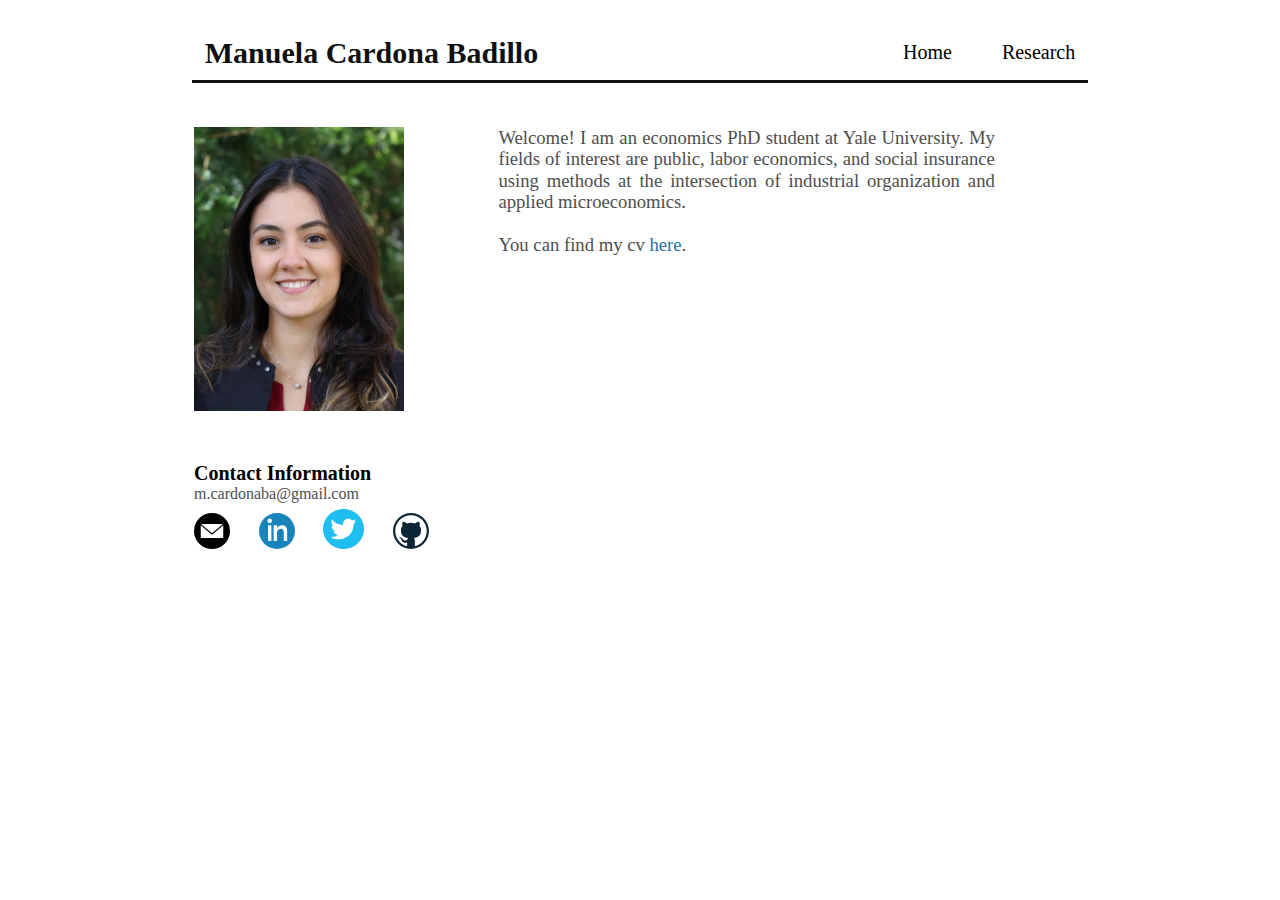
<file: index.html>
<!DOCTYPE html>
<html lang="en">
    <head>
        <!-- Google tag (gtag.js) -->
            <script async src="https://www.googletagmanager.com/gtag/js?id=G-13QLKQVPKC"></script>
            <script>
            window.dataLayer = window.dataLayer || [];
            function gtag(){dataLayer.push(arguments);}
            gtag('js', new Date());

            gtag('config', 'G-13QLKQVPKC');
            </script>
        <meta charset="UTF-8">
        <meta name="viewport" content="width=device-width, initial-scale=1.0">
        <meta http-equiv="X-UA-Compatible" content="ie=edge">
        <meta name="google-site-verification" content="wm3FU4amzJM3DNm_mJjvydsTVG3A-HDJt4UTc4wju94" />
        <script defer src="swup/dist/swup.min.js"></script>
        <script defer src="script.js"></script>
        <script src="https://ajax.googleapis.com/ajax/libs/jquery/3.5.1/jquery.min.js"></script>
        <link href="styles.css" rel="stylesheet">
        <link href="normalize.css" rel="stylesheet">
        <title>Manuela Cardona Badillo</title>
        <link rel="shortcut icon" type="image/png"
        href="photos/small/normal.png"/>
    </head>
    <body>

    <header class="header">
        <nav class="navbar">
            <a href="/index.html" class="nav-logo"><b>Manuela Cardona Badillo</b></a>
            <ul class="nav-menu">
                <li class="nav-item">
                    <a href="/index.html" class="nav-link">Home</a>
                </li>
                <li class="nav-item">
                    <a href="/research.html" class="nav-link">Research</a>
                </li>              
            </ul>
            <div class="hamburger">
                <span class="bar"></span>
                <span class="bar"></span>
                <span class="bar"></span>
            </div>
            
        </nav>
    </header>

    
    <main id="swup" class="transition-fade">

        <table width="100%" align="center" class="table
        table-responsive desktop"> 
            <tr>
            <td VALIGN=TOP style="height:320px"><img src="photos/mcb_headshot.JPG" width="210px" height="284px"></td>
            <td align="center" VALIGN=TOP rowspan="2" style="padding-right:10%;padding-left:7%" ><p> 
            Welcome! I am an economics PhD student at Yale University. My fields of interest are public, labor economics, and social insurance using
            methods at the intersection of industrial organization and applied microeconomics.<br> <br> 
            You can find my cv <a href="cv/MCB_cv.pdf" target="_blank" title="My cv"><font color="#2471A3">here</font></a>.</p>
            </p></td>
            </tr>
            <tr>
            <td align="left" VALIGN=TOP style="width:240px">
            <h1 style="margin-bottom: 0%;"> Contact Information</h1>
            <p style="font-size: 12pt;"> m.cardonaba@gmail.com </p>
            <!--<p style="font-size: 12pt; margin-bottom: 3%;"> n.urdaneta@uniandes.edu.co </p> -->
            <p><a href="mailto:m.cardonaba@gmail.com"
            target="mailto:m.cardonaba@gmail.com" style="margin-right:
            10%;">
            <img src="photos/small/mail.svg" width="15%" style="margin-top:
            2%;"> </a>
            <a href="https://www.linkedin.com/in/manuela-cardona-badillo-3bb222132/"
            target="https://www.linkedin.com/in/manuela-cardona-badillo-3bb222132/" style="margin-right:
            10%;">
            <img src="photos/small/linkedin.svg" width="15%" style="margin-top:
            2%;"> </a> 
            <a href="https://twitter.com/cardona_badillo"
            target="https://twitter.com/cardona_badillo" style="margin-right: 10%;">
            <img src="photos/small/twitter.svg" width="17%" style="margin-top:
            2%;"> </a> 
            <a href="https://github.com/cardona-badillo"
            target="https://github.com/cardona-badillo" > 
            <img src="photos/small/github.svg" width="15%" style="margin-top: 2%;">
            </a></p>
            </td>
            <td></td>
        </tr>
        </table>
        
        <table width="100%" align="center" class="table
        table-responsive mobile"> 
            <tr>
                <td VALIGN=TOP style="height:300px" align="center"><img
                src="photos/mcb_headshot.JPG" width="210px" height="284px"></td>
            </tr>
            
            <tr>
            <td align="center"><p> 
            <br>
            Welcome! I am an economics PhD student at Yale University. My fields of interest are public, labor economics, and social insurance using
            methods at the intersection of industrial organization and applied microeconomics.<br> <br> 
            You can find my cv <a href="cv/MCB_cv.pdf" target="_blank" title="My cv"><font color="#2471A3">here</font></a>.</p>
            </p></td>
            </tr>
            <tr>
                <td align="center" VALIGN=TOP >
                <h1 align="center"> Contact Information</h1>
                <p style="font-size: 13pt; text-align: center;">
                    m.cardonaba@gmail.com </p>
                <!--<p style="font-size: 13pt; text-align: center;"> n.urdaneta@uniandes.edu.co </p> -->
                <p style="text-align: center;">
                    <a href="mailto:m.cardonaba@gmail.com"
                    target="mailto:m.cardonaba@gmail.com"
                    style="margin-right: 8%"> 
                    <img src="photos/small/mail.svg" width="9%"
                    style="margin-top: 2%;"> </a>
                    <a href="https://www.linkedin.com/in/manuela-cardona-badillo-3bb222132/" target="https://www.linkedin.com/in/manuela-cardona-badillo-3bb222132/" style="margin-right: 8%"> 
                    <img src="photos/small/linkedin.svg" width="9%"
                    style="margin-top: 2%;"> </a> 
                    <a href="https://twitter.com/cardona_badillo"
                    target="https://twitter.com/cardona_badillo" style="margin-right:
                    8%;"> 
                    <img src="photos/small/twitter.svg" width="10%"
                    style="margin-top: 2%;"> </a> 
                    <a href="https://github.com/cardona-badillo"
                    target="https://github.com/cardona-badillo" >
                    <img src="photos/small/github.svg" width="9%" style="margin-top: 2%;"></a></p>
                </td>
            </tr>
        </table>


        
    </main>
    
</body>
</html>
</file>
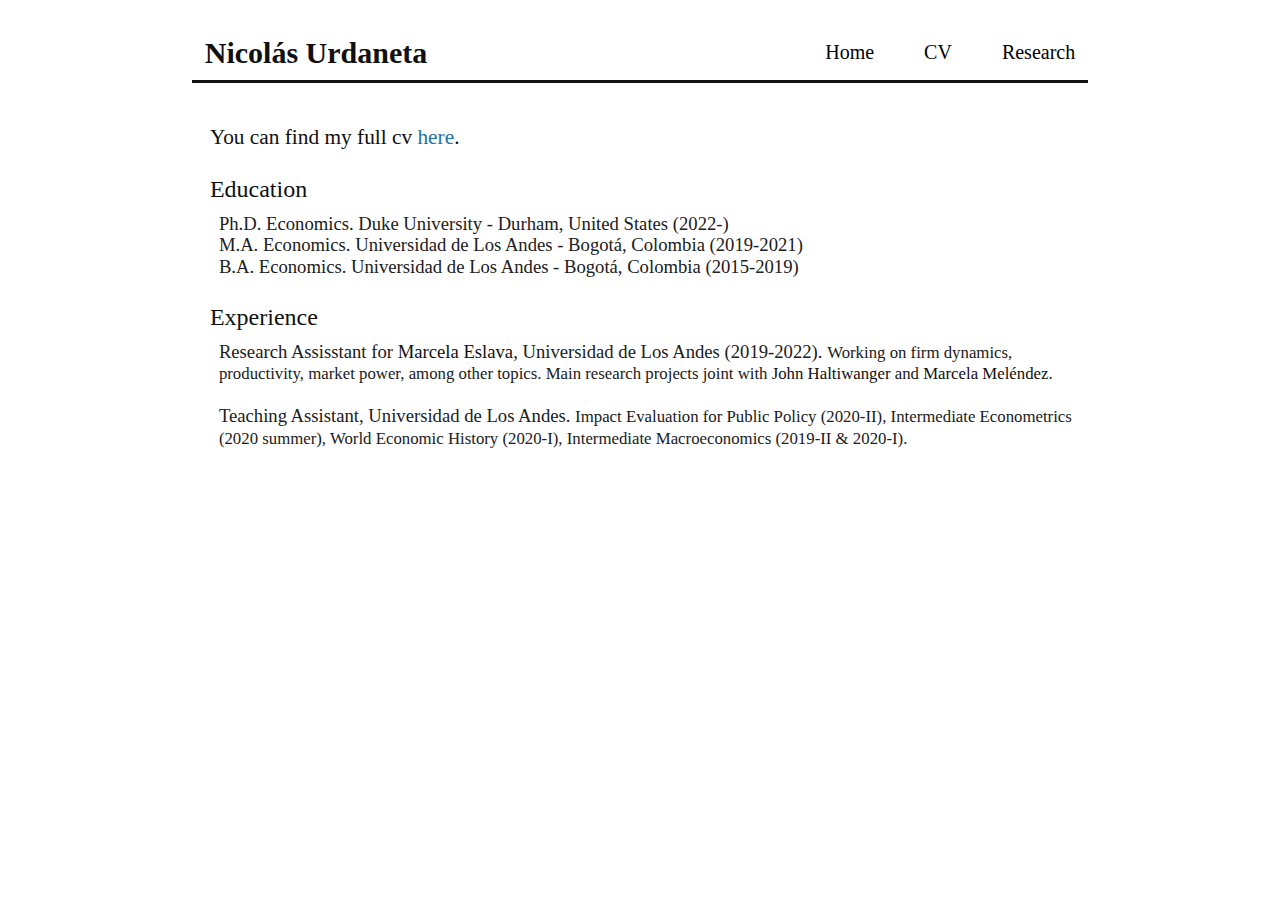
<file: cv.html>
<!DOCTYPE html>
<html lang="en">
    <head>
        <!-- Google tag (gtag.js) -->
            <script async src="https://www.googletagmanager.com/gtag/js?id=G-13QLKQVPKC"></script>
            <script>
            window.dataLayer = window.dataLayer || [];
            function gtag(){dataLayer.push(arguments);}
            gtag('js', new Date());

            gtag('config', 'G-13QLKQVPKC');
            </script>
        <meta charset="UTF-8">
        <meta name="viewport" content="width=device-width, initial-scale=1.0">
        <meta http-equiv="X-UA-Compatible" content="ie=edge">
        <script defer src="swup/dist/swup.min.js"></script>
        <script defer src="script.js"></script>
        <link href="styles.css" rel="stylesheet">
        <link href="normalize.css" rel="stylesheet">
        <title>Nicolás Urdaneta</title>
        <link rel="shortcut icon" type="image/jpg" href="photos/small/favicon.png"/>
    </head>
<body>
    <header class="header">
        <nav class="navbar">
            <a href="/index.html" class="nav-logo"><b>Nicolás Urdaneta</b></a>
            <ul class="nav-menu">
                <li class="nav-item">
                    <a href="/index.html" class="nav-link">Home</a>
                </li>
                <li class="nav-item">
                    <a href="/cv.html" class="nav-link">CV</a>
                </li>
                <li class="nav-item">
                    <a href="/research.html" class="nav-link">Research</a>
                </li>
            </ul>
            <div class="hamburger">
                <span class="bar"></span>
                <span class="bar"></span>
                <span class="bar"></span>
            </div>
            
        </nav>
    </header>

    <main id="swup" class="transition-fade">
        <p style="font-size: 16pt; color: #101010; padding-left: 2%"> You can find my full cv <a href="cv/NUA_CV.pdf" target="_blank" title="My cv"><font color="#2471A3">here</font></a>.</p>

        <p class="subtitle" style="margin-top: 3%; padding-left: 2%;"> Education</p>
        <p style="color: #202020; margin-top: 1%; padding-left:3%; width: 90%;" >
            Ph.D. Economics. Duke University - Durham, United States (2022-) 
            <br> 
            M.A. Economics. Universidad de Los Andes - Bogotá, Colombia (2019-2021)
            <br>
            B.A. Economics. Universidad de Los Andes - Bogotá, Colombia (2015-2019)
        </p>
        <p class="subtitle" style="margin-top: 3%; margin-bottom: 1%; padding-left: 2%"> Experience </p> 
        <p style="color: #202020; margin-left:3%; width: 90%; display:inline; -webkit-box-decoration-break: clone;
        box-decoration-break: clone;"  >
            Research Assisstant for <a
            href="https://sites.google.com/view/marcela-eslava/home" target="_blank"
            class="externalsites">Marcela Eslava</a>, Universidad de Los Andes (2019-2022). <span style="font-size: 90%;"> Working on firm dynamics, productivity, market power, among other topics. Main research projects joint with <a
                href="http://econweb.umd.edu/~haltiwan/" target="_blank"
                class="externalsites">John Haltiwanger</a> and <a href="https://www.worldbank.org/en/about/people/m/marcela-mel-ndez" target="_blank" class="externalsites">Marcela Meléndez</a>. </span>
            <br>
            <br>
            Teaching Assistant, Universidad de Los Andes. <span style="font-size: 90%;">Impact Evaluation for Public Policy (2020-II), Intermediate Econometrics (2020 summer), World Economic History (2020-I), Intermediate Macroeconomics (2019-II & 2020-I). </span>
        </p>

    </main>
</body>
</html>
</file>
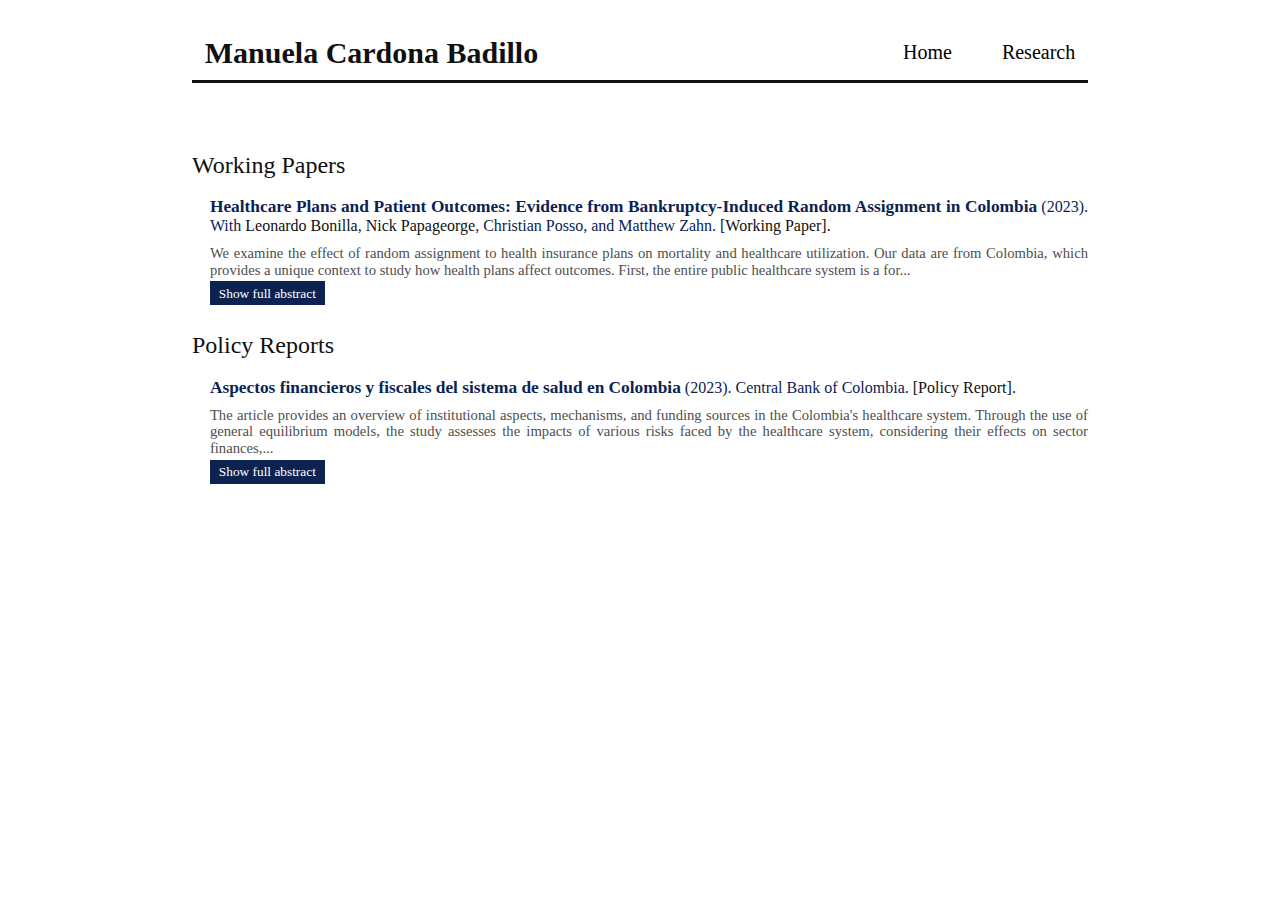
<file: research.html>
<!DOCTYPE html>
<html lang="en">
    <head>
        <!-- Google tag (gtag.js) -->
            <!--<script async src="https://www.googletagmanager.com/gtag/js?id=G-13QLKQVPKC"></script>-->
            <script>
            window.dataLayer = window.dataLayer || [];
            function gtag(){dataLayer.push(arguments);}
            gtag('js', new Date());

            gtag('config', 'G-13QLKQVPKC');
            </script>
        <meta charset="UTF-8">
        <meta name="viewport" content="width=device-width, initial-scale=1.0">
        <meta http-equiv="X-UA-Compatible" content="ie=edge">
        <script defer src="swup/dist/swup.min.js"></script>
        <script defer src="script.js"></script>
        <script src="https://ajax.googleapis.com/ajax/libs/jquery/3.5.1/jquery.min.js"></script>
        <link href="styles.css" rel="stylesheet">
        <link href="normalize.css" rel="stylesheet">
        <title>Manuela Cardona Badillo</title>
        <link rel="shortcut icon" type="image/jpg" href="photos/small/favicon.png"/>
    </head>

<body>
    <header class="header">
        <nav class="navbar">
            <a href="/index.html" class="nav-logo"><b>Manuela Cardona Badillo</b></a>
            <ul class="nav-menu">
                <li class="nav-item">
                    <a href="/index.html" class="nav-link">Home</a>
                </li>
                <li class="nav-item">
                    <a href="/research.html" class="nav-link">Research</a>
                </li>
            </ul>
            <div class="hamburger">
                <span class="bar"></span>
                <span class="bar"></span>
                <span class="bar"></span>
            </div>
            
        </nav>
    </header>

    <main id="swup" class="transition-fade">
        
        <p class="subtitle" style="margin-top: 3%"> Working Papers</p>
        
        <div class="post">
        <p class="papertitle"> <b style="font-size: 13pt; margin-top: 2%;">Healthcare Plans and Patient Outcomes: Evidence from
            Bankruptcy-Induced Random Assignment in Colombia</b>  (2023). With <a href="https://sites.google.com/view/leonardobonilla" target="_blank" class="externalsites">Leonardo Bonilla</a>, <a href="https://nicholaswpapageorge.com/" target="_blank" class="externalsites">Nick Papageorge</a>, Christian Posso, and Matthew Zahn. <a href="https://nicholaswpapageorge.files.wordpress.com/2024/01/health.pdf" target="_blank" class="externalsites">[Working Paper].</a>
        <p class="content">We examine the effect of random assignment to health insurance plans on
            mortality and healthcare utilization. Our data are from Colombia, which provides a unique
            context to study how health plans affect outcomes. First, the entire public healthcare system
            is a form of “managed competition” where profit-seeking firms receive government subsidies
            to provide healthcare to patients, with the exact same financial coverage. Second, when
            
            health insurance firms go bankrupt, which happens with some frequency, patients are ran-
            domly assigned to remaining firms by a government scheme that mimics a “shift-share”
            
            instrumental variable. We exploit this random assignment to assess how different insur-
            ances companies affect patients. We first provide evidence that random assignment works
            
            as intended: actual assignment is nearly identical to what the government’s randomization
            scheme would suggest. Two, we show that bankruptcies in general lead to lower average
            mortality, suggesting that firms going bankrupt do a relatively poor job of keeping patients
            alive and that “managed competition” helps remove particularly bad firms from the market.
            Third, we show healthcare utilization declines following a bankruptcy, which we attribute to
            the reallocation of patients to more efficient health insurers.</p>
        <button onclick="readMore(this)" style="margin-top: 0.3%;">Show full abstract</button>
        </div>

        <p class="subtitle" style="margin-top: 3%"> Policy Reports</p>
        
        <div class="post">
        <p class="papertitle"> <b style="font-size: 13pt; margin-top: 2%;">Aspectos financieros y fiscales del sistema de salud en Colombia</b>  (2023). Central Bank of Colombia. <a href="https://repositorio.banrep.gov.co/handle/20.500.12134/10699" target="_blank" class="externalsites">[Policy Report]</a>.
        <p class="content">The article provides an overview of institutional aspects, mechanisms, and funding sources in the Colombia's healthcare system. Through the use of general equilibrium models, the study assesses the impacts of various risks faced by the healthcare system, considering their effects on sector finances, fiscal deficit, and macroeconomic variables. These risks encompass the implications of demographic changes, characterized by population aging, shifts in morbidity patterns—especially linked to the rise of non-communicable diseases—and the adoption of new medical technologies. Additionally, the study explores the effects of informality and economic growth on the fiscal resource needs within the sector. It concludes that the country could undergo a significant increase in necessary public spending to finance the healthcare system in Colombia, amounting to 1.9% of GDP by 2030. The article also presents estimates of efficiency measures and economies of scale for healthcare promotion companies and Institutions Providing Health Services, underscoring the significance of resource efficiency within the system to alleviate pressures on public spending.</p>
        <button onclick="readMore(this)" style="margin-top: 0.3%;">Show full abstract</button>
        </div>
    </main>

    
    <script type="text/javascript">
 
    </script>
   
</body>



</html>
</file>
<file: styles.css>
/* TRANSITIONS BETWEEN PAGES */

.transition-fade {
    opacity: 1;
    transition: 500ms;
    transform: translateX(0);
    transform-origin: left;
}
html.is-animating .transition-fade {
    opacity: 1;
    transform: translateX(min(200px,50%));
}
@media only screen and (max-width: 768px) {
    html.is-animating .transition-fade {
        transform: translateX(min(200px,5%));
    }
}

html.is-leaving .transition-fade {
    opacity: 0;
    transform: translateX(0);
}

/* IMPORT FONTS */
@import url('https://fonts.googleapis.com/css2?family=Roboto:ital,wght@0,500;1,400&display=swap');
@import url('http://fonts.googleapis.com/css?family=Volkorn');


/* NAVIGATION MENU */



* {
    margin: 0;
    padding: 0;
    box-sizing: border-box;
    resize: none;
    max-width: 100vw;
}

body {
    position: absolute;
    /* center the element */
    right: 15%;
    left: 15%;
    margin-right: 0;
    margin-left: 0;
    /* give it dimensions */
    width: 70%;
    resize: none;
    max-width: 70vw;
}

main{
    position: absolute;
    margin-top: max(12%, 125px);
    z-index: 1;
}

html {
    font-size: 62.5%;
    font-family: 'Volkorn', serif;
    overflow-y: scroll;
    max-width: 100vw;
}

li {
    list-style: none;
}

a {
    text-decoration: none;
}

.externalsites {
    text-decoration: none;
    color: #101010;
}
.externalsites:visited{
    color: #101010;
}
.externalsites:hover{
    color: #2471A3;
    text-decoration: underline;
}

.docs:hover{
    color: #101010
}
.docs{
    color: #2471A3
}

.header{
    width: 80%;
    position: fixed;
    z-index:2;
    background-color: white;
    height: 13%;
    margin-top: 0%;
}

.navbar {
    display: flex;
    justify-content: space-between;
    align-items: center;
    padding: 1rem 1%;
    position: fixed;
    background-color: white;
    border-bottom: 3px solid #101010;
    width: 70%;
    z-index: 3;
    margin-top: 2%;
}


.hamburger {
    display: none;
}

.bar {
    display: block;
    width: 25px;
    height: 3px;
    margin: 5px auto;
    -webkit-transition: all 0.3s ease-in-out;
    transition: all 0.3s ease-in-out;
    background-color: #101010;
}

.nav-menu {
    display: flex;
    justify-content: space-between;
    align-items: center;
}

.nav-item {
    margin-left: 5rem;
}

.nav-link{
    font-size: 2rem;
    font-weight: 400;
    color: black;
}

.nav-link:hover{
    color: #101010;
    border-bottom: 2px solid #101010;
}

.nav-logo {
    font-size: 3rem;
    font-weight: 500;
    color: #101010;
}


@media only screen and (max-width: 1025px) {

    body {
        position: absolute;
        /* center the element */
        right: 10%;
        left: 10%;
        margin-right: 0;
        margin-left: 0;
        /* give it dimensions */
        width: 80%;
        max-width: 80vw;
    }

    main{
        position: absolute;
        margin-top: max(14%, 100px);
        z-index: 1;
    }
        
    .header{
        width: 80%;
        position: fixed;
        z-index:2;
        background-color: white;
        height: 5%;
        margin-top: 0%;
    }
    
    .navbar {
        width: 80%;
        z-index: 3;
        margin-top: 1%;
    }

}

@media only screen and (max-width: 768px) {

    body {
        position: absolute;
        /* center the element */
        right: 5%;
        left: 5%;
        margin-right: 0;
        margin-left: 0;
        /* give it dimensions */
        width: 90vw;
        max-width: 90vw;

    }
    main{
        position: absolute;
        margin-top: max(15%, 90px);
        z-index: 1;
    }
        
    .header{
        width: 90vw;
        position: fixed;
        z-index:2;
        background-color: white;
        height: 8%;
        margin-top: 0%;
        resize: none;
    }
    
    .navbar {
        width: 90vw;
        z-index: 3;
        margin-top: 1%;
        resize: none;
    }

    .nav-menu {
        position: fixed;
        left: -100%;
        top: 7.1rem;
        flex-direction: column;
        background-color: white;
        width: 100%;
        text-align: center;
        transition: 0.3s;
        z-index: 1000;
        box-shadow:
            0 10px 27px rgba(43, 42, 42, 0.05);
        resize: none;
    }

    .nav-menu.active {
        left: 0;
    }

    .nav-item {
        margin: 2.5rem 0;
    }

    .hamburger {
        display: block;
        cursor: pointer;
        position: fixed;
        left: 85vw
    }

    .hamburger.active .bar:nth-child(2) {
        opacity: 0;
    }

    .hamburger.active .bar:nth-child(1) {
        transform: translateY(8px) rotate(45deg);
    }

    .hamburger.active .bar:nth-child(3) {
        transform: translateY(-8px) rotate(-45deg);
    }

    .nav-logo {
        font-size: 2.5rem;
    }

}

/* Body text */

p{
    font-size: 14pt;
    color: #4e4e4e;
    text-align: justify;
}
p.second{
    margin-top: 7.5%;
}

/* Section titles text */
p.subtitle{
    font-size: 18pt;
    color: #101010
}
p.papertitle{
    font-size:12pt;
    color: #0C2352;
    text-align: justify;
    margin-top: 2%;
    margin-left: 2%;
}
p.content{
    font-size:11pt;
    color: #4e4e4e;
    text-align: justify;
    margin-top: 1%;
    margin-left: 2%;
}

/* Table with design for different screen sizes */

/*First: for desktop */
.table.mobile{
    display: none;
}

table.desktop{
    display: table;
}



/*Second: for mobile */
@media only screen and (max-width: 768px) {
    .table.mobile{
        display: table
    }
    
    .table.desktop{
        display: none
    }
    p{
        font-size: 12pt;
    }


}

.table.spacer{
    margin-left: 5%;
}

/* Read More Button */
.hide{
    display: none;
}

.post button{
    margin-top: 1%;
    background-color: #0C2352;
    border: none;
    color: white;
    padding: 0.5% 1%;
    text-align: center;
    text-decoration: none;
    display: block;
    font-size: 10pt;
    cursor: pointer;
    margin-left: 2%;
}

.post button:hover{
    background-color: #4e4e4e;
}
</file>
